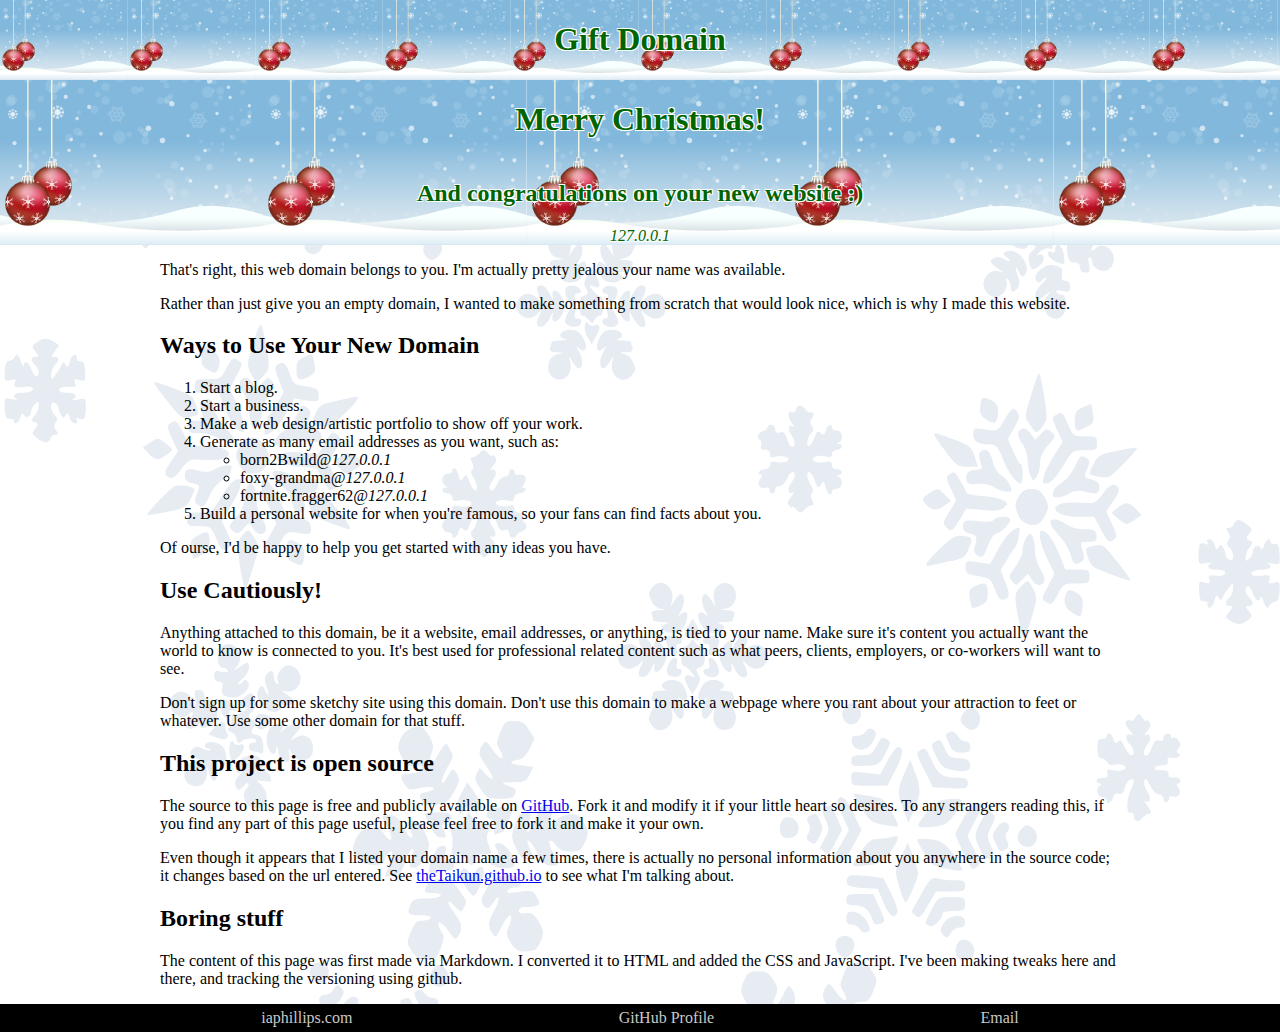
<file: index.html>
<!DOCTYPE html>
<html xmlns="http://www.w3.org/1999/xhtml" lang="" xml:lang="">
<head>
  <meta charset="utf-8" />
  <meta name="generator" content="pandoc" />
  <meta name="viewport" content="width=device-width, initial-scale=1.0, user-scalable=yes" />
  <title>Gift Domain</title>
  <style type="text/css">
      code{white-space: pre-wrap;}
      span.smallcaps{font-variant: small-caps;}
      span.underline{text-decoration: underline;}
      div.column{display: inline-block; vertical-align: top; width: 50%;}
  </style>
  <meta charset="utf-8">
  <meta name="author" content="theTaikun">
  <link rel="stylesheet" href="assets/css/default.css">
</head>
<body>
<header>
<h1 class="title">Gift Domain</h1>
</header>
<header>
<h1 id="merry-christmas">Merry Christmas!</h1>
<h2 id="and-congratulations-on-your-new-website">And congratulations on your new website :)</h2>
<span class="example-domain">example.com</span>
</header>
<main>
<p>That's right, this web domain belongs to you. I'm actually pretty jealous your name was available.</p>
<p>Rather than just give you an empty domain, I wanted to make something from scratch that would look nice, which is why I made this website.</p>
<section>
<h2 id="ways-to-use-your-new-domain">Ways to Use Your New Domain</h2>
<ol type="1">
<li>Start a blog.</li>
<li>Start a business.</li>
<li>Make a web design/artistic portfolio to show off your work.</li>
<li>Generate as many email addresses as you want, such as: <!-- For the emails below, use javascript 'window.location.hostname' to get the wexample.com-->
<ul>
<li>born2Bwild@<span class="example-domain">example.com</span></li>
<li>foxy-grandma@<span class="example-domain">example.com</span></li>
<li>fortnite.fragger62@<span class="example-domain">example.com</span></li>
</ul></li>
<li>Build a personal website for when you're famous, so your fans can find facts about you.</li>
</ol>
<p>Of ourse, I'd be happy to help you get started with any ideas you have.</p>
</section>
<section>
<h2 id="use-cautiously">Use Cautiously!</h2>
<p>Anything attached to this domain, be it a website, email addresses, or anything, is tied to your name. Make sure it's content you actually want the world to know is connected to you. It's best used for professional related content such as what peers, clients, employers, or co-workers will want to see.</p>
<p>Don't sign up for some sketchy site using this domain. Don't use this domain to make a webpage where you rant about your attraction to feet or whatever. Use some other domain for that stuff.</p>
</section>
<section>
<h2 id="this-project-is-open-source">This project is open source</h2>
<p>The source to this page is free and publicly available on <a href="https://github.com/theTaikun/gift-domain">GitHub</a>. Fork it and modify it if your little heart so desires. To any strangers reading this, if you find any part of this page useful, please feel free to fork it and make it your own.</p>
<p>Even though it appears that I listed your domain name a few times, there is actually no personal information about you anywhere in the source code; it changes based on the url entered. See <a href="https://thetaikun.github.io/gift-domain">theTaikun.github.io</a> to see what I'm talking about.</p>
</section>
<section>
<h2 id="boring-stuff">Boring stuff</h2>
<p>The content of this page was first made via Markdown. I converted it to HTML and added the CSS and JavaScript. I've been making tweaks here and there, and tracking the versioning using github.</p>
</section>
</main>
<footer>
<a href="https://www.iaphillips.com">iaphillips.com</a> <a href="https://github.com/theTaikun">GitHub Profile</a> <a href="mailto:github_webdev@iaphillips.com">Email</a>
</footer>
<script src="assets/js/default.js"></script>
</body>
</html>
</file>
<file: assets/css/default.css>
html{
	background-image:url("../images/snowflakes.svg");
}
html, body {
	margin: 0;
	padding: 0;
}
body
{
	background-color:rgba(255,255,255,.9);
	display: flex;
	flex-direction: column;
	align-items:center;
}
#header{
	display: none;
}
header{
	display:flex;
	flex-direction:column;
	/*! align-items:center; */
	text-align:center;
	width:100%;
	/*! font-size:1.5em; */
	background-image:url('../images/banner.svg');
	color:rgb(0,100,0);
	text-shadow:
		-1px -1px 0 white,
		1px -1px 0 white,
		-1px 1px 0 white,
		1px 1px 0 white;
}
main{
	/* Setting `width:960px;` causes horizontal scroll on mobile*/
	/* max-width gives same affect on desktop, without changing mobile */
	max-width:960px;
}
footer {
	display:flex;
	justify-content:space-evenly;
	width:100%;
	background-color:black;
	
}
footer a{
	text-decoration:none;
	color:rgb(200,200,200)
}
footer *{
	margin: 5px;
}

.example-domain {
	font-style:italic;
}
</file>
